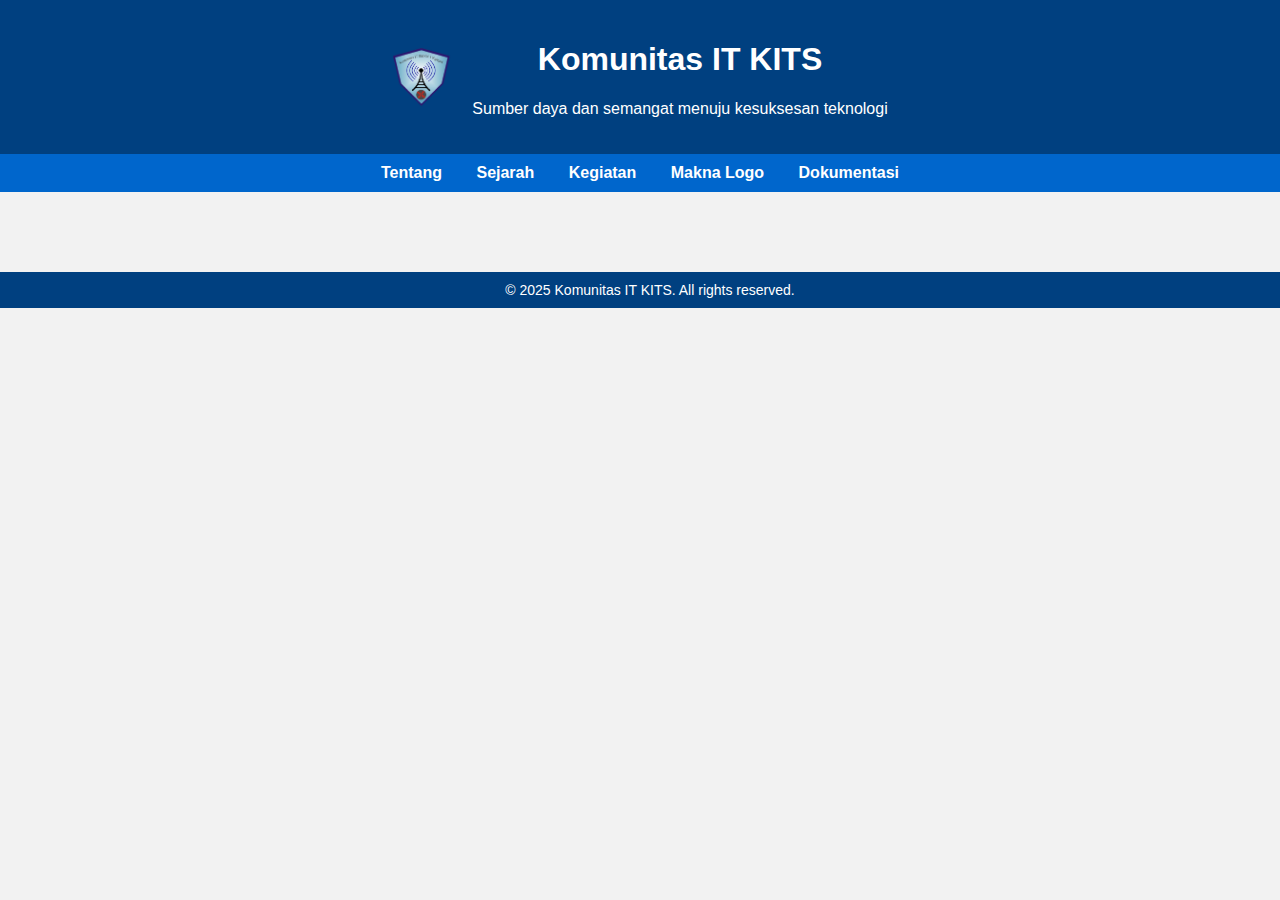
<file: index.html>
<!DOCTYPE html>
<html lang="id">
<head>
  <meta charset="UTF-8" />
  <meta name="viewport" content="width=device-width, initial-scale=1.0" />
  <title>Komunitas IT KITS</title>
  <link rel="stylesheet" href="style.css" />
    <!-- Font -->
    <link rel="preconnect" href="https://fonts.googleapis.com" />
    <link rel="preconnect" href="https://fonts.gstatic.com" crossorigin />
    <link
      href="https://fonts.googleapis.com/css2?family=Poppins:wght@100;300;400;700&display=swap"
      rel="stylesheet"
    />

</head>
<body>

  <header>
    <div class="header-container">
      <img src="kits-removebg-preview.png" alt="Logo KITS" class="logo" />
      <div class="header-text">
        <h1>Komunitas IT KITS</h1>
        <p>Sumber daya dan semangat menuju kesuksesan teknologi</p>
      </div>
    </div>
  </header>

  <nav>
    <a href="#" onclick="showSection('tentang')">Tentang</a>
    <a href="#" onclick="showSection('sejarah')">Sejarah</a>
    <a href="#" onclick="showSection('kegiatan')">Kegiatan</a>
    <a href="#" onclick="showSection('maknalogo')">Makna Logo</a>
    <a href="#" onclick="showSection('dokumentasi')">Dokumentasi</a>
  </nav>

  <main>
    <section id="tentang" class="content hidden">
      <h2>Tentang</h2>
      <p>Komunitas IT KITS merupakan wadah yang sangat penting bagi pelajar yang bersemangat dalam dunia teknologi informasi, khususnya di bidang teknologi komputer dan jaringan.</p>
      <p>Sejak awal berdirinya, komunitas ini telah menjadi fondasi utama bagi para anggotanya untuk tidak hanya belajar, tetapi juga berinovasi dan meraih berbagai prestasi teknologi. Di sini, anggota dibekali dengan pemahaman mendalam tentang arsitektur komputer, sistem operasi, hingga seluk-beluk jaringan komputer, termasuk konfigurasi router, switch, dan keamanan jaringan. </p>
      <p>Melalui sesi workshop interaktif, proyek praktikum, dan diskusi kelompok, mereka mengasah kemampuan teknis dan problem-solving yang relevan dengan kebutuhan industri saat ini.</p>
      <p> Lebih dari sekadar teori, KITS mendorong anggotanya untuk aktif dalam kompetisi jaringan tingkat regional maupun nasional, serta mengembangkan solusi IT inovatif yang dapat diterapkan. Lingkungan belajar yang kolaboratif dan suportif ini memungkinkan setiap anggota untuk terus berkembang, berbagi pengetahuan, dan bersama-sama menciptakan masa depan teknologi yang lebih maju</p>
    </section>

    <section id="sejarah" class="content hidden">
      <h2>Sejarah</h2>
      <p>Komunitas  KITS adalah wadah penting bagi pelajar dan mahasiswa yang bersemangat dalam dunia teknologi informasi, khususnya di bidang teknologi komputer dan jaringan.</p>
      <p>Perjalanan KITS dimulai pada tahun 2011 sebagai sebuah kelompok belajar informal. Melihat antusiasme dan kebutuhan akan wadah yang lebih terorganisir, kelompok ini kemudian resmi dibentuk sebagai UPJ pada 25 Mei 2012.</p>
      <p>Menjelang akhir tahun 2012, nama komunitas secara resmi diubah menjadi KITS, bersamaan dengan peluncuran logo resminya yang menjadi identitas baru.</p>
      <p>Tak lama berselang, pada awal tahun 2013, bendera KITS pun tercipta, melengkapi simbol kebersamaan dan semangat komunitas ini.</p>
      <p>Sejak awal berdirinya, KITS telah menjadi fondasi utama bagi para anggotanya untuk tidak hanya belajar, tetapi juga berinovasi dan meraih berbagai prestasi teknologi.</p>
    </section>

    <section id="kegiatan" class="content hidden">
      <h2>Kegiatan</h2>
      <ul> 
        <li>Apel Pagi</li>
        <p>apel pagi dilakukan oleh seluruh anggota kits sebagai pembukaan ekstra dan dilanjutkan pemanasan</p> 
        <li>Keagamaan</li>
        <p>Kegiatan Keagamaan meliputi kegiatan rutinan yakni Yasinan dan Kataman Al-Qur'an Setiap hari jumat.</p>
        <p>Bagi yang beragama non islam akan melakukan kegiatan keagamaan sendiri di ruang komunitas</p>
        <li>Materi Mingguan</li>
        <p>Materi akan dilakukan dan disampaikan per devisi</p>
        <li>Bootcamp Teknologi</li>
        <p>Bootcamp adalah kegiatan yang dilakukan satu tahun sekali di komunitas IT, yang dimana peserta akan mempelajari materi yang akan disampaikan oleh pemateri yang sudah ditugaskan.</p>
        <li>Buka Bersama (Bukber)</li>
        <p>Buka bersama di Komunitas IT yakni adalah kegiatan buka bersama yang dilakukan disekolahan</p> 
        <li>UKT</li> 
        <p>UKT adalah singkatan Ujian kenaikan tingkat</p>
        <li>LDK</li> 
        <p>lDK adalah singkatan dari Latihan Dasar Kepemimpinan</p>
        <li>Invention</li> 
        <p>Invention adalah singkatan dari IT Festival Network Compotition </p>
      </ul> 
    </section>

    <section id="maknalogo" class="content hidden">
      <h2>Makna Logo</h2>
      <ul> 
        <li><strong>Perisai</strong></li>
        <p>Perlindungan menghadapi persaingan masa depan.</p>
        <li><strong>Jaringan Wifi</strong></li>
        <p>Berbagi ilmu tanpa batas.</p>
       <li><strong>Router</strong></li>
        <p>Menjembatani guru dan murid, kolaboratif.</p>
         <li><strong>Tower</strong></li>
        <p>imbol pencarian ilmu setinggi mungkin.</p>
         <li><strong>Warna Biru</strong></li>
        <p>Kepercayaan, ketenangan, profesional.</p>
         <li><strong>Biru Langit</strong></li>
        <p> Ilmu, akhlak, dan taqwa.</p>
        <li><strong>Biru Lautan</strong></li>
        <p> Kedalaman ilmu yang harus digali.</p>
      </ul>
    </section>

    <section id="dokumentasi" class="content hidden">
      <h2>Login Untuk melihat Dokumentasi Dokumentasi</h2>
      <p>Masukkan nama kegiatan dan password untuk melihat dokumentasi:</p>

      <div class="form-card">
        <form id="loginForm" onsubmit="return checkLogin(event)">
          <label for="eventName">Nama Kegiatan</label>
          <input type="text" id="eventName" placeholder="contoh : apel" required />

          <label for="password">Password</label>
          <input type="password" id="password" placeholder="Masukkan password" required />

          <button type="submit">Login</button>
        </form>
      </div>

      <div id="docContent" class="hidden result-card">
        <h3>Dokumentasi kegiatan: <span id="eventTitle"></span></h3>
        <div class="gallery" id="gallery">
          <!-- Foto dokumentasi akan muncul di sini -->
        </div>
        <p>Terima kasih telah login. Ini adalah dokumentasi kegiatan pilihanmu.</p>
      </div>
    </section>
  </main>

  <footer>
    &copy; 2025 Komunitas IT KITS. All rights reserved.
  </footer>

  <script src="java.js"></script>
</body>
</html>
</file>
<file: style.css>
body {
  font-family: Arial, sans-serif, 'Poppins';
  margin: 0;
  background: #f2f2f2;
  color: #333;
}

header {
  background-color: #004080;
  color: white;
  padding: 20px;
  text-align: center;
}

.header-container {
  display: flex;
  align-items: center;
  justify-content: center;
}

.logo {
  width: 60px;
  height: 60px;
  margin-right: 20px;
}

nav {
  background-color: #0066cc;
  padding: 10px;
  text-align: center;
}

nav a {
  color: white;
  margin: 0 15px;
  text-decoration: none;
  font-weight: bold;
  cursor: pointer;
  transition: color 0.3s ease;
}

nav a:hover {
  color: #ffcc00;
}

main {
  padding: 20px;
  max-width: 900px;
  margin: auto;
}

.content {
  margin-top: 20px;
}

.hidden {
  display: none;
}

.form-card, .result-card {
  background: white;
  padding: 20px;
  border-radius: 12px;
  max-width: 500px;
  margin: 20px auto;
  box-shadow: 0 4px 12px rgba(0,0,0,0.1);
}

.form-card label {
  font-weight: bold;
  display: block;
  margin-top: 10px;
}

.form-card input {
  width: 100%;
  padding: 10px;
  margin-top: 5px;
  border: 1px solid #ccc;
  border-radius: 8px;
  box-sizing: border-box;
}

.form-card button {
  margin-top: 15px;
  width: 100%;
  padding: 12px;
  background-color: #007acc;
  color: white;
  font-size: 16px;
  border: none;
  border-radius: 8px;
  cursor: pointer;
  transition: background-color 0.3s ease;
}

.form-card button:hover {
  background-color: #005f99;
}

.result-card p {
  margin-top: 15px;
  font-size: 16px;
}

.gallery {
  display: flex;
  flex-wrap: wrap;
  gap: 15px;
  margin-top: 20px;
  justify-content: center;
}

.gallery img {
  border-radius: 10px;
  box-shadow: 0 2px 6px rgba(0,0,0,0.2);
  width: calc(33.33% - 10px);
  height: auto;
  object-fit: cover;
}

footer {
  text-align: center;
  padding: 10px;
  background: #004080;
  color: white;
  margin-top: 40px;
  font-size: 14px;
  width: 100%;
}
</file>
